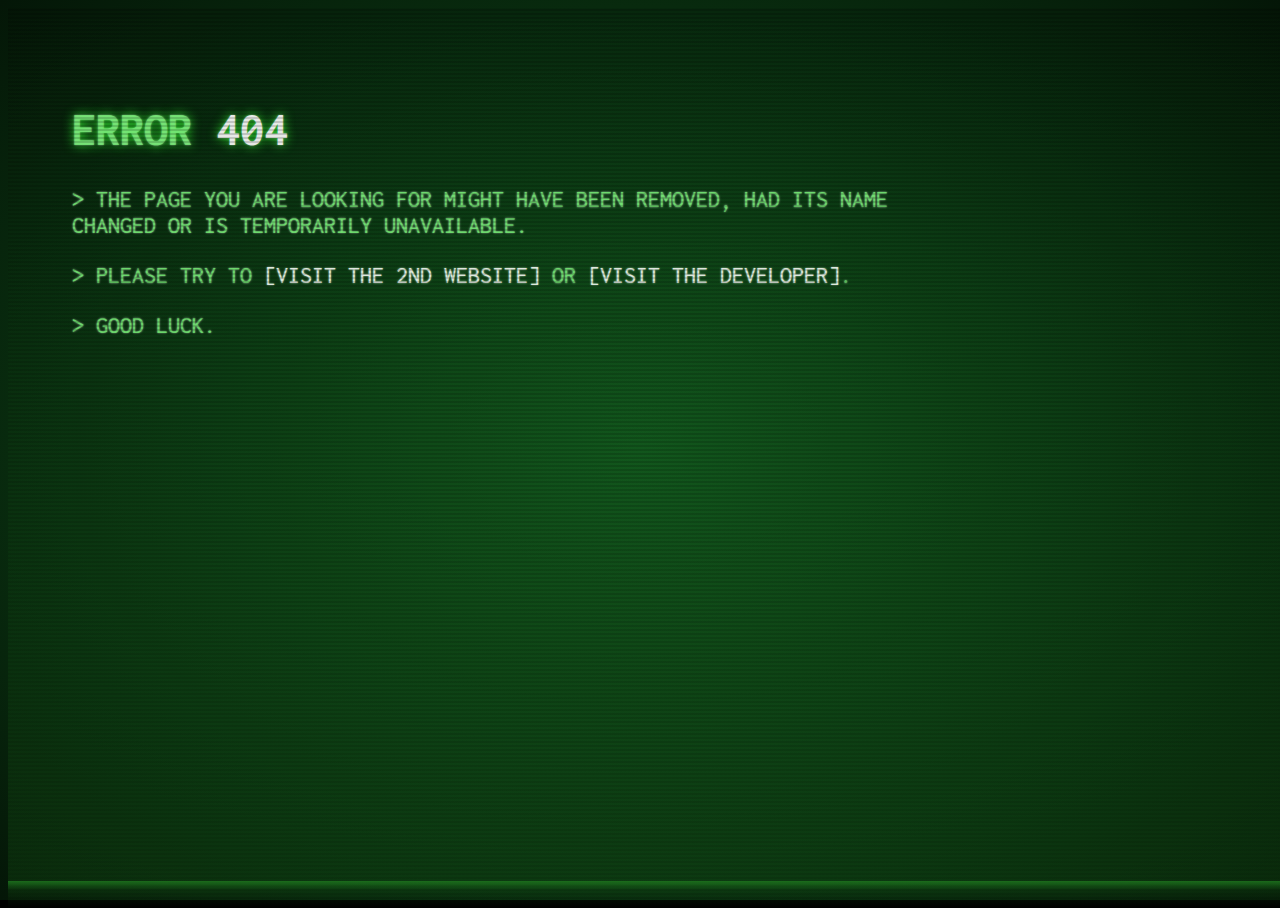
<file: index.html>
<!DOCTYPE html>
 <html lang="en">
 <head>
    <meta charset="UTF-8">
    <meta name="viewport" content="width=device-width, initial-scale=1.0">
    <link rel="stylesheet" href="style.css">
    <title>404-FReealltimenotfound</title>
 </head>
 <body>
    <div class="noise"></div>
<div class="overlay"></div>
<div class="terminal">
  <h1>Error <span class="errorcode">404</span></h1>
  <p class="output">The page you are looking for might have been removed, had its name changed or is temporarily unavailable.</p>
  <p class="output">Please try to <a href="https://xnb666.github.io/App0asis/">visit the 2nd website</a> or <a href="https://facebook.com/wndrOF.u">Visit the developer</a>.</p>
  <p class="output">Good luck.</p>
</div>
 </body>
 </html>
</file>
<file: style.css>
@import 'https://fonts.googleapis.com/css?family=Inconsolata';

html {
  min-height: 100%;
}

body {
  box-sizing: border-box;
  height: 100%;
  background-color: #000000;
  background-image: radial-gradient(#11581E, #041607), url("https://media.giphy.com/media/oEI9uBYSzLpBK/giphy.gif");
  background-repeat: no-repeat;
  background-size: cover;
  font-family: 'Inconsolata', Helvetica, sans-serif;
  font-size: 1.5rem;
  color: rgba(128, 255, 128, 0.8);
  text-shadow:
      0 0 1ex rgba(51, 255, 51, 1),
      0 0 2px rgba(255, 255, 255, 0.8);
}

.noise {
  pointer-events: none;
  position: absolute;
  width: 100%;
  height: 100%;
  background-image: url("https://media.giphy.com/media/oEI9uBYSzLpBK/giphy.gif");
  background-repeat: no-repeat;
  background-size: cover;
  z-index: -1;
  opacity: .02;
}

.overlay {
  pointer-events: none;
  position: absolute;
  width: 100%;
  height: 100%;
  background:
      repeating-linear-gradient(
      180deg,
      rgba(0, 0, 0, 0) 0,
      rgba(0, 0, 0, 0.3) 50%,
      rgba(0, 0, 0, 0) 100%);
  background-size: auto 4px;
  z-index: 1;
}

.overlay::before {
  content: "";
  pointer-events: none;
  position: absolute;
  display: block;
  top: 0;
  left: 0;
  right: 0;
  bottom: 0;
  width: 100%;
  height: 100%;
  background-image: linear-gradient(
      0deg,
      transparent 0%,
      rgba(32, 128, 32, 0.2) 2%,
      rgba(32, 128, 32, 0.8) 3%,
      rgba(32, 128, 32, 0.2) 3%,
      transparent 100%);
  background-repeat: no-repeat;
  animation: scan 7.5s linear 0s infinite;
}

@keyframes scan {
  0%        { background-position: 0 -100vh; }
  35%, 100% { background-position: 0 100vh; }
}

.terminal {
  box-sizing: inherit;
  position: absolute;
  height: 100%;
  width: 1000px;
  max-width: 100%;
  padding: 4rem;
  text-transform: uppercase;
}

.output {
  color: rgba(128, 255, 128, 0.8);
  text-shadow:
      0 0 1px rgba(51, 255, 51, 0.4),
      0 0 2px rgba(255, 255, 255, 0.8);
}

.output::before {
  content: "> ";
}

/*
.input {
  color: rgba(192, 255, 192, 0.8);
  text-shadow:
      0 0 1px rgba(51, 255, 51, 0.4),
      0 0 2px rgba(255, 255, 255, 0.8);
}

.input::before {
  content: "$ ";
}
*/

a {
  color: #fff;
  text-decoration: none;
}

a::before {
  content: "[";
}

a::after {
  content: "]";
}

.errorcode {
  color: white;
}
</file>
